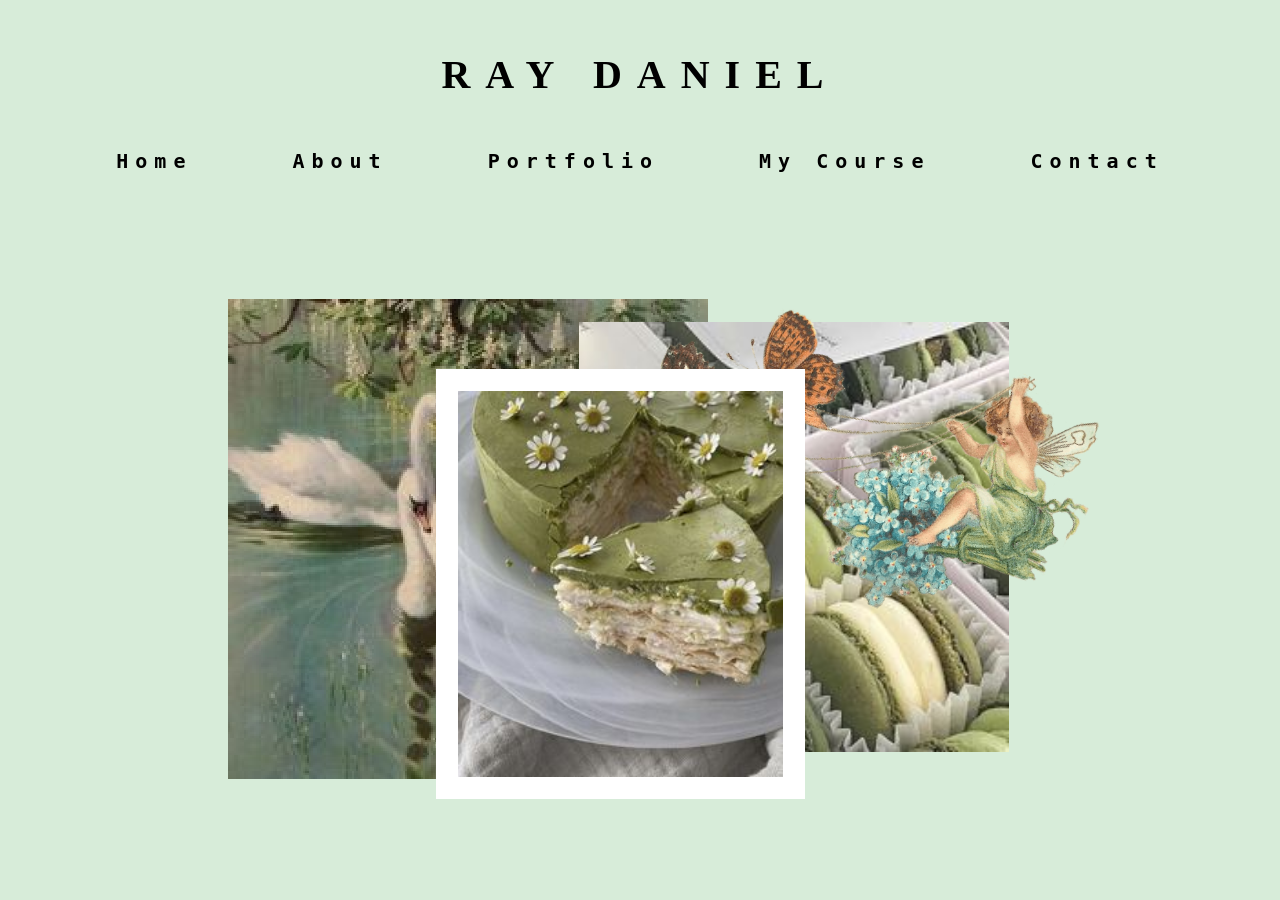
<file: index.html>
<!DOCTYPE html>
<html lang="en">
  <head>
    <link rel="stylesheet" href="./style.css" />
    <meta charset="UTF-8" />
    <meta http-equiv="X-UA-Compatible" content="IE=edge" />
    <meta name="viewport" content="width=device-width, initial-scale=1.0" />
    <title>Ray Daniel</title>
  </head>

  <body>
    <div class="container">
      <div class="header">
        <div id="mainTitle"><h1>RAY DANIEL</h1></div>
        <div id="menuContainer">
          <a href="#">Home</a>
          <a href="#">About</a>
          <a href="#">Portfolio</a>
          <a href="#">My Course</a>
          <a href="#">Contact</a>
        </div>
      </div>

      <div class="content">
        <h2 id="copyright">Copyright&copy;</h2>

        <img
          id="swann"
          src="./images/swann.jpg"
          width="480"
          alt="Image of Swann"
        />
        <img
          id="cake"
          src="./images/cake.jpg"
          width="325"
          alt="Image of Cake"
        />
        <img
          id="muffin"
          width="430"
          src="./images/muffin.jpg"
          alt="Image of Muffin"
        />
        <img
          id="butterfly"
          src="./images/butterfly.png"
          width="455"
          alt="Image of Butterfly"
        />
      </div>
    </div>
  </body>
</html>
</file>
<file: style.css>
body {
  background-color: #d7ecd9;
  margin: 0;
}

.container {
  width: 100vw;
  height: 100vh;

  font-weight: bold;
  font-size: 20px;

  display: grid;
  grid-template-columns: 1fr;
  grid-template-rows: 1fr 80%;

  gap: 5px;

  padding: 5px;
  box-sizing: border-box;
}

.header {
  display: grid;
  grid-template-columns: 1fr;
  grid-template-rows: 1fr 20%;
}

#mainTitle,
#menuContainer {
  display: flex;
  justify-content: center;
  align-items: center;
}

#mainTitle h1 {
  font-family: "DM Serif Display", serif;
  letter-spacing: 15px;

  user-select: none;

  animation-name: Title;
  animation-duration: 4s;
  animation-iteration-count: infinite;
  animation-direction: alternate;
}

@keyframes Title {
  0% {
    color: #182c18;
  }
  100% {
    color: #2c6d2c;
  }
}

#menuContainer a {
  margin-left: 50px;
  margin-right: 50px;
  text-decoration: none;
  color: black;
  letter-spacing: 7px;
  font-family: "Source Code Pro", monospace;
  transition-duration: 0.3s;
}
#menuContainer a:hover {
  color: #0d8a35;
}

.content {
  display: flex;
  justify-content: center;
  align-items: center;
}

#swann {
  position: absolute;
  margin-top: 0px;
  margin-left: -345px;

  image-rendering: pixelated;
}

#cake {
  position: absolute;
  margin-top: 90px;
  margin-left: -40px;
  z-index: 1;
  border: 22px solid white;
}

#muffin {
  position: absolute;
  margin-top: -5px;
  margin-left: 308px;
}

#butterfly {
  position: absolute;
  margin-top: -175px;
  margin-left: 450px;
  transform: rotate(25deg);
}
</file>
